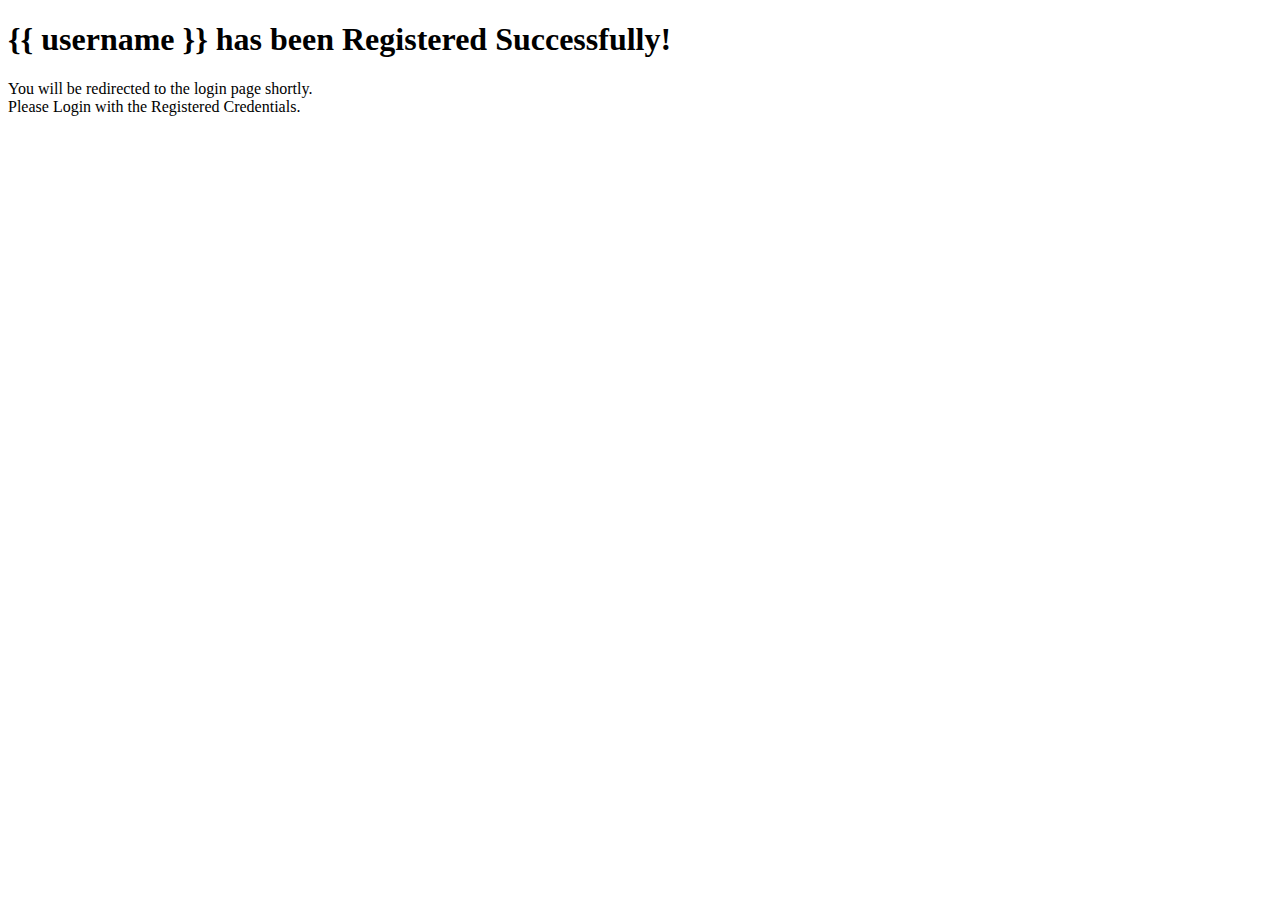
<file: templates/reg_success.html>
<!DOCTYPE html>
<html lang="en">
<head>
    <meta charset="UTF-8">
    <meta name="viewport" content="width=device-width, initial-scale=1.0">
    <title>Registration Successful</title>
    <link rel="stylesheet" href="">
    <script>
        function redirectToLogin() {
            setTimeout(function() {
                window.location.href = '/login';  
            }, 3000);  
        }
    </script>
</head>
<body onload="redirectToLogin()"> 
    <div class="message">
        <h1>{{ username }} has been Registered Successfully!</h1>
        <p>You will be redirected to the login page shortly.<br>
        Please Login with the Registered Credentials.</p>
    </div>
</body>
</html>
</file>
